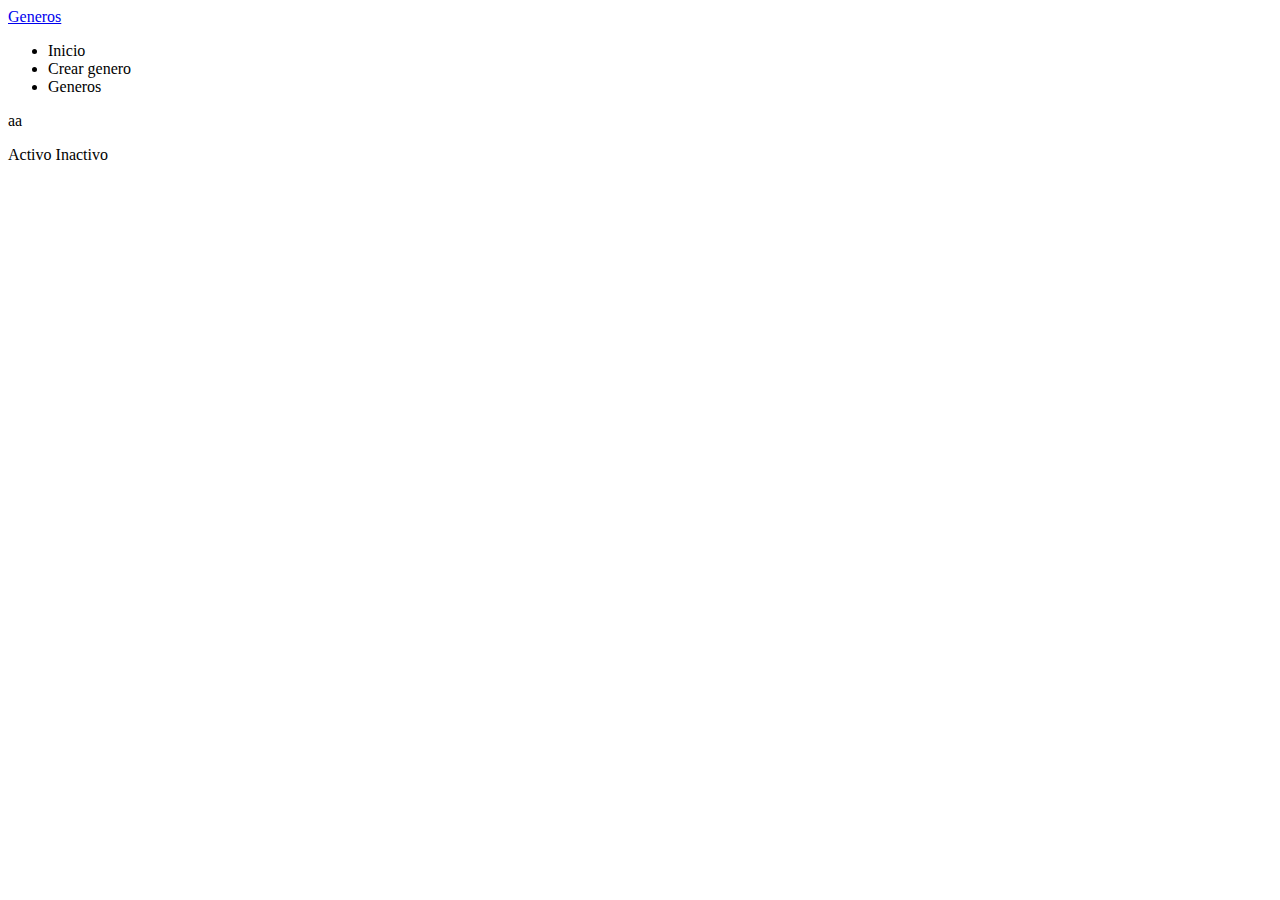
<file: src/main/resources/templates/disquera/cli.html>
<!DOCTYPE html>
<html xmlns="https://www.thymeleaf.org" lang="es">
<head>
    <meta charset="UTF-8">
    <meta http-equiv="X-UA-Compatible" content="IE=edge">
    <meta name="viewport" content="width=device-width, initial-scale=1.0">
    <link rel="stylesheet" th:href="@{/css/materialize.css}">
    <title>Index</title>
</head>
<body>
    <nav>
        <div class="nav-wrapper">
          <a href="#" class="brand-logo">Generos</a>
          <ul id="nav-mobile" class="right hide-on-med-and-down">
            <li><a th:href="@{index}">Inicio</a></li>
            <li><a th:href="@{addGenero}">Crear genero</a></li>
            <li><a th:href="@{genero}">Generos</a></li>
          </ul>
        </div>
      </nav>
      <p th:text="${msn}"></p>aa
      <p th:text="${cliente.id}"></p>
<p th:text="${cliente.nombre}"></p>
<p th:text="${cliente.apellido}"></p>
<p th:text="${cliente.email}"></p>
<p th:text="${cliente.telefono}"></p>
<span class="red-text" th:if="${cliente.estado==true}">Activo</span>
<span class="green-text" th:if="${cliente.estado==false}">Inactivo</span>
</body>
</html>
</file>
